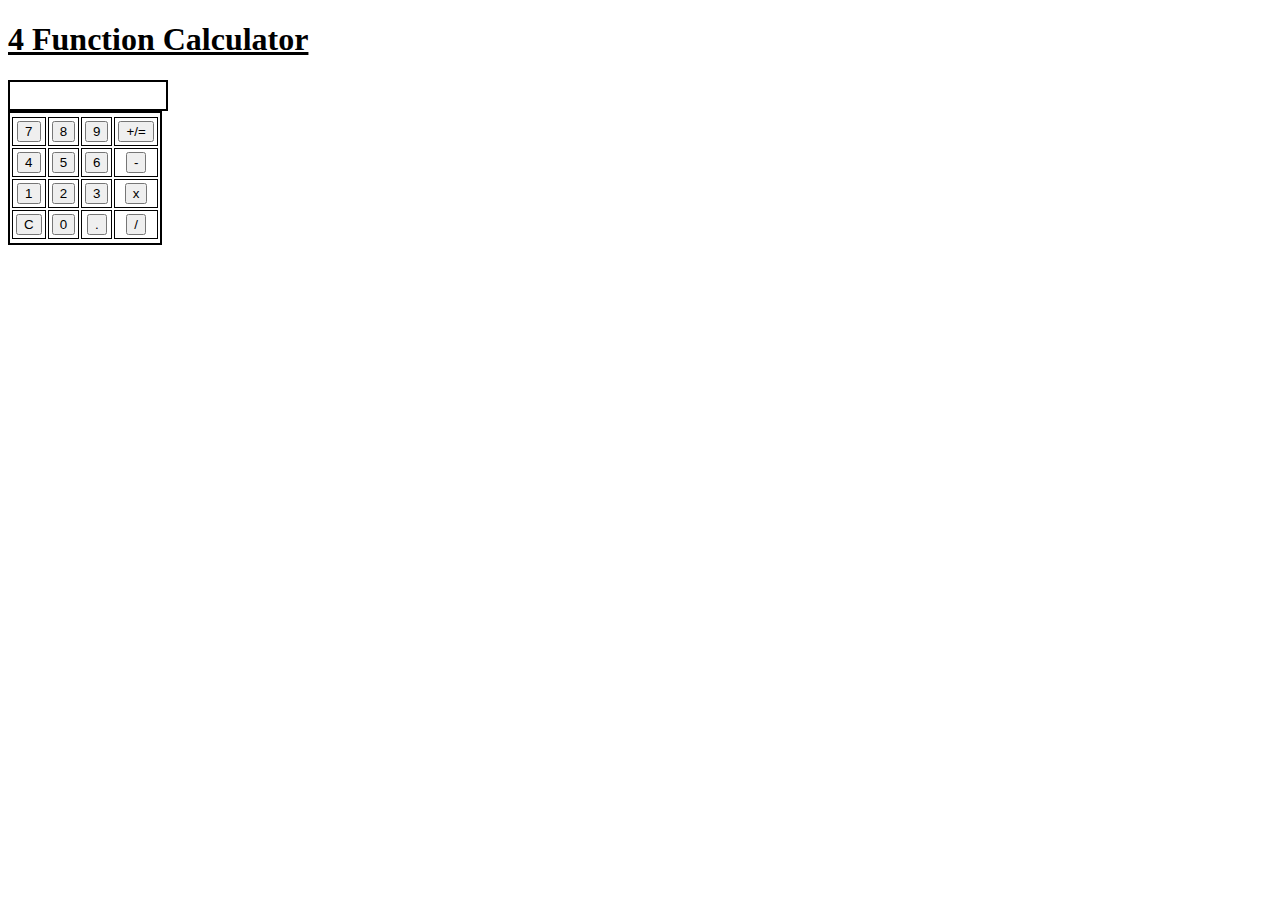
<file: calc/calc.html>
<!DOCTYPE html>
<html lang="en-US">
  <head>
    <meta charset="UTF-8">
    <link rel="stylesheet" type="text/css" href="calc.css">
    <script src="calc.js"></script>
  </head>
  
  <body>
    <h1> 4 Function Calculator </h1>
    
    <!-- The table of buttons representing the calculator-->

    <table>
      <tr>
	<input id="screen" type="text" readonly="readonly">
	</tr>
      <tr>
	<td><button id="b7">7</button> </td>
	<td><button id="b8">8</button></td>
	<td><button id="b9">9</button></td>
	<td><button id="bpeq">+/=</button></td>
      </tr>
      <tr>
	<td><button id="b4">4</button> </td>
	<td><button id="b5">5</button></td>
	<td><button id="b6">6</button></td>
	<td><button id="bmin">-</button></td>
      </tr>
      <tr>
	<td><button id="b1">1</button> </td>
	<td><button id="b2">2</button></td>
	<td><button id="b3">3</button></td>
	<td><button id="bmul">x</button></td>
      </tr>
      <tr>
	<td><button id="bclr">C</button> </td>
	<td><button id="b0">0</button></td>
	<td><button id="bdot">.</button></td>
	<td><button id="bdiv">/</button></td>
      </tr>
      
<tr>
  
</table>
</html>
</file>
<file: calc/calc.css>
table {
    border: 2px solid black;
}

th, td {
    border: 1px solid black;
    text-align: center;
    padding: 3px;
}

h1 {
    text-decoration: underline;
}

#screen {
    maxlength: 40;
    height: 25px;
    width: 152px;
    text-align: right;
    border: 2px solid black;
}

.btn {
    height: 100%;
    width: 100%;
}
</file>
